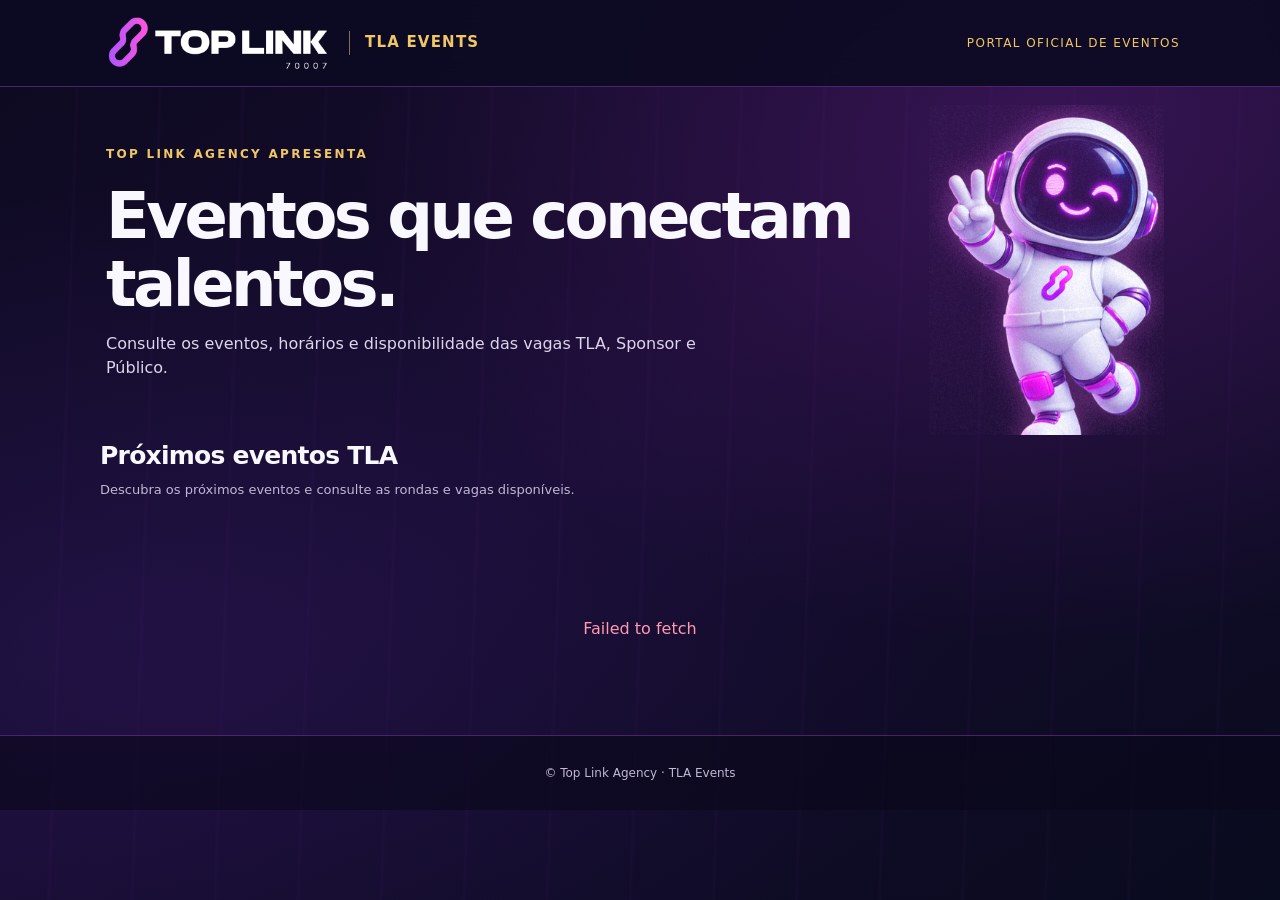
<file: events/index.html>
<!DOCTYPE html>
<html lang="pt-BR">
<head>
  <meta charset="UTF-8">
  <meta name="viewport" content="width=device-width, initial-scale=1">
  <meta name="theme-color" content="#080d19">
  <meta name="description" content="TLA Events — Eventos oficiais da Top Link Agency. Consulte rondas, horários e vagas disponíveis.">
  <title>TLA Events | Top Link Agency</title>

  <style>
   
    :root {
      color-scheme: dark;
      --bg: #080d19;
      --panel: #111a2d;
      --panel-2: #172239;
      --border: #2a3853;
      --text: #f4f6fb;
      --muted: #a4b1c7;
      --gold: #efc66c;
      --green: #67d7a2;
      --red: #ff909b;
      --radius: 17px;
    }

    * {
      box-sizing: border-box;
    }

    body {
      margin: 0;
      background:
        radial-gradient(ellipse at 50% -180px,
          #243858 0%, transparent 65%),
        var(--bg);
      color: var(--text);
      font-family: Inter, system-ui, -apple-system,
        BlinkMacSystemFont, "Segoe UI", sans-serif;
      line-height: 1.55;
      min-height: 100vh;
    }

    a {
      color: inherit;
      text-decoration: none;
    }

    button {
      font: inherit;
      cursor: pointer;
    }

    .container {
      width: min(1080px, calc(100% - 32px));
      margin-inline: auto;
    }

    .topbar {
      border-bottom: 1px solid var(--border);
      background: #0c1423d9;
    }

    .topbar-inner {
      min-height: 76px;
      display: flex;
      justify-content: space-between;
      align-items: center;
      gap: 16px;
    }

    .brand {
      display: flex;
      align-items: center;
      gap: 12px;
    }

    .brand-symbol {
      display: grid;
      place-items: center;
      width: 46px;
      height: 46px;
      border: 1px solid #ac8744;
      border-radius: 13px;
      background: linear-gradient(135deg,
        #273247, #111b2e);
      color: var(--gold);
      font-weight: 900;
      letter-spacing: -1px;
    }

    .brand-name {
      font-size: 17px;
      font-weight: 850;
      letter-spacing: .08em;
    }

    .brand-subtitle {
      color: var(--muted);
      font-size: 11px;
      letter-spacing: .1em;
    }

    .header-label {
      font-size: 12px;
      letter-spacing: .12em;
      text-transform: uppercase;
      color: var(--gold);
    }

    .hero {
      padding: 58px 0 38px;
      text-align: center;
    }

    .eyebrow {
      color: var(--gold);
      letter-spacing: .19em;
      text-transform: uppercase;
      font-size: 12px;
      font-weight: 800;
    }

    h1 {
      font-size: clamp(32px, 6vw, 55px);
      line-height: 1.12;
      letter-spacing: -.045em;
      margin: 13px 0;
    }

    .hero p {
      color: var(--muted);
      margin: 0 auto;
      max-width: 580px;
    }

    .status-line {
      display: flex;
      align-items: center;
      justify-content: center;
      flex-wrap: wrap;
      gap: 12px;
      margin-top: 25px;
    }

    .badge {
      display: inline-flex;
      align-items: center;
      justify-content: center;
      border-radius: 999px;
      border: 1px solid var(--border);
      padding: 6px 12px;
      font-size: 12px;
      font-weight: 750;
      white-space: nowrap;
    }

    .badge.open {
      color: var(--green);
      border-color: #356950;
      background: #133528;
    }

    .badge.closed {
      color: var(--red);
      border-color: #75444a;
      background: #341c29;
    }

    .badge.neutral {
      color: var(--muted);
    }

    .refresh {
      border: 1px solid var(--border);
      border-radius: 999px;
      padding: 7px 14px;
      background: var(--panel);
      color: var(--text);
    }

    .refresh:hover {
      border-color: var(--gold);
    }

    .card {
      background: linear-gradient(150deg,
        #172239, #101827);
      border: 1px solid var(--border);
      border-radius: var(--radius);
      padding: 26px;
    }

    .event-title {
      font-size: clamp(24px, 4vw, 35px);
      line-height: 1.2;
      letter-spacing: -.035em;
      margin: 12px 0;
    }

    .event-description {
      color: var(--muted);
      white-space: pre-wrap;
    }

    .event-meta {
      display: grid;
      grid-template-columns: repeat(3, 1fr);
      gap: 12px;
      margin-top: 24px;
    }

    .meta-cell {
      background: #0e1728;
      border: 1px solid #26344e;
      border-radius: 12px;
      padding: 15px;
      min-width: 0;
    }

    .small-label {
      display: block;
      color: var(--muted);
      font-size: 12px;
      margin-bottom: 6px;
    }

    .meta-value {
      font-weight: 750;
      overflow-wrap: anywhere;
    }

    .stats {
      display: grid;
      grid-template-columns: repeat(3, 1fr);
      gap: 14px;
      margin: 18px 0 36px;
    }

    .stat {
      background: var(--panel);
      border: 1px solid var(--border);
      border-radius: var(--radius);
      padding: 21px 16px;
      text-align: center;
    }

    .stat-number {
      display: block;
      font-size: 31px;
      font-weight: 850;
      font-variant-numeric: tabular-nums;
    }

    .stat-label {
      color: var(--muted);
      font-size: 12px;
    }

    .section-heading {
      margin: 0 0 18px;
    }

    .section-heading h2 {
      margin: 0;
      font-size: 25px;
      letter-spacing: -.03em;
    }

    .section-heading p {
      margin: 4px 0 0;
      font-size: 13px;
      color: var(--muted);
    }

    .rounds {
      display: grid;
      gap: 17px;
    }

    .round-head {
      display: flex;
      justify-content: space-between;
      align-items: center;
      gap: 12px;
      margin-bottom: 19px;
    }

    .round-title {
      font-size: 21px;
      font-weight: 850;
    }

    .round-time {
      display: flex;
      flex-wrap: wrap;
      gap: 8px 20px;
      color: var(--muted);
      font-size: 13px;
      margin-bottom: 22px;
    }

    .categories {
      display: grid;
      grid-template-columns: repeat(3, minmax(0, 1fr));
      gap: 12px;
    }

    .category {
      background: #0c1525;
      border: 1px solid #293852;
      border-radius: 13px;
      padding: 17px;
      min-width: 0;
    }

    .category-name {
      color: var(--gold);
      font-weight: 800;
      font-size: 13px;
    }

    .category-count {
      font-size: 27px;
      font-weight: 850;
      margin-top: 8px;
      font-variant-numeric: tabular-nums;
    }

    .category-count span {
      color: var(--muted);
      font-size: 15px;
      font-weight: 500;
    }

    .category-caption {
      color: var(--muted);
      font-size: 12px;
      margin: 3px 0 12px;
    }

    .notice {
      border: 1px solid var(--border);
      border-radius: var(--radius);
      padding: 20px;
      margin: 28px 0 48px;
      background: #111b2e;
    }

    .notice strong {
      color: var(--gold);
    }

    .notice p {
      margin: 7px 0 0;
      color: var(--muted);
      font-size: 14px;
    }

    .details {
      display: grid;
      gap: 14px;
      margin-top: 25px;
    }

    .detail-title {
      font-weight: 800;
      color: var(--gold);
      margin-bottom: 7px;
    }

    .detail-content {
      color: var(--muted);
      white-space: pre-wrap;
      overflow-wrap: anywhere;
      margin: 0;
    }

    .whatsapp {
      display: inline-block;
      margin-top: 14px;
      padding: 11px 18px;
      color: #0a2117;
      background: var(--green);
      border-radius: 11px;
      font-weight: 800;
    }

    .loading,
    .error {
      padding: 45px 20px;
      text-align: center;
      color: var(--muted);
    }

    .error {
      color: var(--red);
    }

    .footer {
      border-top: 1px solid var(--border);
      padding: 28px 0;
      color: var(--muted);
      font-size: 12px;
      text-align: center;
    }

    [hidden] {
      display: none !important;
    }

    @media (max-width: 650px) {
      .hero {
        padding: 38px 0 28px;
      }

      .card {
        padding: 19px;
      }

      .event-meta {
        grid-template-columns: 1fr;
      }

      .stats {
        gap: 8px;
      }

      .stat {
        padding: 15px 7px;
      }

      .stat-number {
        font-size: 25px;
      }

      .categories {
        grid-template-columns: 1fr;
      }

      .category {
        display: grid;
        grid-template-columns: 1fr auto;
        align-items: center;
        gap: 4px 12px;
      }

      .category-count {
        margin: 0;
        text-align: right;
      }

      .category-caption {
        margin: 0;
      }

      .category .badge {
        justify-self: end;
      }

      .round-head {
        align-items: flex-start;
      }

      .header-label {
        display: none;
      }
    }
    
/* TLA EVENTS - CATALOGO PUBLICO V1 */

.catalog-section {
  margin: 0 0 54px;
}

.catalog-grid {
  display: grid;
  grid-template-columns:
    repeat(auto-fit, minmax(min(100%, 290px), 1fr));
  gap: 18px;
}

.catalog-card {
  background: linear-gradient(
    150deg, #17243b, #101a2d
  );
  border: 1px solid #344661;
  border-radius: 17px;
  padding: 24px;
  min-width: 0;
}

.catalog-card h3 {
  color: #efc66c;
  font-size: 21px;
  margin: 10px 0;
}

.catalog-card p {
  color: #a4b1c7;
  overflow-wrap: anywhere;
}

.catalog-card .catalog-date {
  color: #f4f6fb;
  font-weight: 700;
}

.catalog-card .catalog-availability {
  color: #7de2ae;
  font-weight: 700;
}

.catalog-card .catalog-action {
  display: inline-flex;
  margin-top: 16px;
  background: #d0ae67;
  padding: 12px 18px;
  border-radius: 10px;
  color: #111827;
  font-weight: 800;
}

.catalog-back {
  display: inline-block;
  color: #efc66c;
  margin: 0 0 28px;
  font-weight: 700;
}

.catalog-empty {
  padding: 32px;
  text-align: center;
  border: 1px dashed #344661;
  border-radius: 16px;
  background: #111a2d;
  color: #a4b1c7;
}

@media (max-width: 650px) {
  .catalog-card {
    padding: 20px;
  }

  .catalog-card .catalog-action {
    display: flex;
    justify-content: center;
    width: 100%;
  }

  #registration-submit {
    width: 100%;
  }

  #registration-confirmation button {
    min-width: 0;
    overflow-wrap: anywhere;
  }
}

  </style>

<link rel="stylesheet" href="./tla-theme.css">
<link rel="stylesheet" href="./tla-v2-1.css">
<link rel="stylesheet" href="./tla-v22.css">


<!-- Cloudflare Turnstile - TLA Events -->
<script
  src="https://challenges.cloudflare.com/turnstile/v0/api.js"
  async
  defer
></script>
<link rel="stylesheet" href="./tla-v2-1.css">
</head>
<body>
 

<header class="topbar">
  <div class="container topbar-inner">
    <div class="brand tla-brand">
      <span class="tla-logo-window">
        <img
          src="./tla-logo.png"
          alt="Top Link 70007"
        >
      </span>
      <span class="tla-wordmark">
        TLA EVENTS
      </span>
    </div>

    <div class="header-label">
      Portal Oficial de Eventos
    </div>
  </div>
</header>



  <main class="container">

    <section class="hero">
      <div class="eyebrow">Top Link Agency apresenta</div>
      <h1>Eventos que conectam talentos.</h1>
      <p>
        Consulte os eventos, horários e disponibilidade
        das vagas TLA, Sponsor e Público.
      </p>

      <div class="status-line">
        <span id="event-status" class="badge neutral">
          A carregar...
        </span>
        <button id="refresh" class="refresh" type="button">
          Atualizar vagas
        </button>
      </div>
      
<div class="tla-neo-crop tla-neo-crop--hero"
     aria-hidden="true">
  <img src="./tla-neo-grid.png" alt="">
</div>

    </section>

<section
  id="catalog"
  class="catalog-section"
  hidden
>
  <div class="section-heading">
    <h2>Próximos eventos TLA</h2>
    <p>
      Descubra os próximos eventos e consulte
      as rondas e vagas disponíveis.
    </p>
  </div>

  <div
    id="catalog-cards"
    class="catalog-grid"
  ></div>
</section>

<a
  id="back-catalog"
  href="./"
  class="catalog-back"
  hidden
>
  ← Ver todos os eventos
</a>

    <div id="loading" class="loading" role="status">
      A carregar informações do evento...
    </div>

    <div id="error" class="error" role="alert" hidden></div>

    <div id="content" hidden>

      <section class="card">
        <span class="eyebrow">Evento oficial</span>
        <h2 class="event-title" id="event-name"></h2>
        <p class="event-description" id="event-description"></p>

        <div class="event-meta">
          <div class="meta-cell">
            <span class="small-label">Data do evento</span>
            <div class="meta-value" id="event-date">—</div>
          </div>
          <div class="meta-cell">
            <span class="small-label">Fuso horário oficial</span>
            <div class="meta-value" id="event-timezone">—</div>
          </div>
          <div class="meta-cell">
            <span class="small-label">Organizador / Host</span>
            <div class="meta-value" id="event-host">Top Link Agency</div>
          </div>
        </div>
      </section>

      <section class="stats" aria-label="Resumo das vagas">
        <div class="stat">
          <span class="stat-number" id="total-rounds">0</span>
          <span class="stat-label">Rondas</span>
        </div>
        <div class="stat">
          <span class="stat-number" id="total-slots">0</span>
          <span class="stat-label">Vagas totais</span>
        </div>
        <div class="stat">
          <span class="stat-number" id="available-slots">0</span>
          <span class="stat-label">Vagas públicas disponíveis</span>
        </div>
      </section>

      <section>
        <div class="section-heading">
          <h2>Rondas e disponibilidade</h2>
          <p>
            Os horários são apresentados no fuso do
            evento e no fuso do seu dispositivo.
          </p>
        </div>
        <div id="rounds" class="rounds"></div>
      </section>

      <section id="event-details" class="details"></section>

      
<aside class="notice">
  <strong>Inscrições online em preparação</strong>
  <p>
    O formulário está em desenvolvimento.
    Ainda não é possível enviar inscrições.
  </p>
</aside>

<section
  id="registration-panel"
  class="card"
  style="margin-bottom: 48px;"
>
  <div class="section-heading">
    <h2>Inscrição no evento</h2>
    <p>
      Preencha os seus dados para reservar uma
      vaga pública quando as inscrições abrirem.
    </p>
  </div>

  <form id="registration-form">

    <div style="display: grid; gap: 16px;">

      <label style="display: grid; gap: 7px;">
        <span>Nome na Poppo Live</span>
        <input
  id="registration-name"
  name="participant_name"
  type="text"
  minlength="2"
  maxlength="100"
  autocomplete="name"
  placeholder="Introduza o seu nome"
  required
          style="padding: 13px; border-radius: 10px;
                 background: #0c1525; color: #f4f6fb;
                 border: 1px solid #2a3853;
                 font: inherit; width: 100%;"
        >
      </label>

      <label style="display: grid; gap: 7px;">
        <span>Poppo ID</span>
       <input
  id="registration-poppo"
  name="poppo_id"
  type="text"
  inputmode="numeric"
  pattern="[0-9]{1,30}"
  maxlength="30"
  placeholder="Ex.: 12345678"
  required
          style="padding: 13px; border-radius: 10px;
                 background: #0c1525; color: #f4f6fb;
                 border: 1px solid #2a3853;
                 font: inherit; width: 100%;"
        >
      </label>

      <label style="display: grid; gap: 7px;">
        <span>Ronda pretendida</span>
        <select
          id="registration-round"
          name="round_id"
          required
          disabled
          style="padding: 13px; border-radius: 10px;
                 background: #0c1525; color: #f4f6fb;
                 border: 1px solid #2a3853;
                 font: inherit; width: 100%;"
        >
          <option value="">
            Selecione uma ronda
          </option>
        </select>
      </label>

      <div style="color: #a4b1c7; font-size: 14px;">
        Categoria: <strong style="color: #efc66c;">
          Público
        </strong>
      </div>

      <div>
        <p style="margin-bottom: 12px;">
          Verificação de segurança
        </p>

        <div
          class="cf-turnstile"
          data-sitekey="0x4AAAAAAFryZbTtLGzNVwh4"
          data-action="tla_register"
          data-theme="dark"
          data-size="flexible"
        ></div>
      </div>

      <p style="color: #a4b1c7; font-size: 13px;">
        Após a confirmação definitiva da inscrição,
        não será possível alterar ou cancelar
        a posição.
      </p>

      <button
  id="registration-submit"
  type="submit"
  style="
    padding: 14px;
    border: none;
    border-radius: 11px;
    background: #b99753;
    color: #f4f6fb;
    font-weight: 800;
    opacity: 1;
    cursor: pointer;
  "
>
  Rever dados da inscrição
</button>

    </div>
  </form>
  
<!-- TLA EVENTS - CONFIRMACAO FINAL -->
<div
  id="registration-confirmation"
  hidden
  style="display: none; margin-top: 24px;"
>
  <div style="
    background: #101c30;
    border: 1px solid #38445a;
    border-radius: 14px;
    padding: 22px;
  ">

    <h3 style="margin: 0 0 10px;">
      Confirmar inscrição
    </h3>

    <p style="color: #a4b1c7;">
      Confira seus dados antes de confirmar
      sua participação no evento.
    </p>

    <div style="
      display: grid;
      gap: 14px;
      margin: 20px 0;
    ">

      <p>
        Nome:
        <strong id="confirm-name"></strong>
      </p>

      <p>
        Poppo ID:
        <strong id="confirm-poppo"></strong>
      </p>

      <p>
        Ronda:
        <strong id="confirm-round"></strong>
      </p>

      <p>
        Categoria:
        <strong>Público</strong>
      </p>

    </div>

    <p style="
      color: #efc66c;
      font-size: 13px;
      line-height: 1.6;
    ">
      Atenção: após a confirmação, não será
      possível editar, cancelar ou mudar
      de ronda.
    </p>
    
<!-- Mensagens da API de inscricoes -->
<p
  id="registration-feedback"
  role="status"
  aria-live="polite"
  hidden
  style="
    margin: 16px 0;
    padding: 14px;
    border-radius: 10px;
    border: 1px solid #75505a;
    background: #321e2b;
    color: #ffb0b8;
    font-size: 14px;
    line-height: 1.5;
  "
></p>

    <div style="
      display: flex;
      gap: 12px;
      margin-top: 20px;
    ">

      <button
        id="confirmation-back"
        type="button"
        disabled
        style="flex: 1; padding: 13px;"
      >
        Voltar
      </button>

      <button
        id="confirmation-submit"
        type="button"
        disabled
        style="
        opacity: 0.45;
cursor: not-allowed;
          flex: 2;
          padding: 13px;
          border: 0;
          border-radius: 10px;
          background: #756546;
          color: white;
          font-weight: 800;
        "
      >
        Confirmar inscrição
      </button>

    </div>
  </div>
</div>

<!-- TLA EVENTS - RESULTADO DA INSCRICAO -->
<div
  id="registration-success"
  hidden
  style="display: none; margin-top: 24px;"
>
  <div style="
    background: #101f2b;
    border: 1px solid #386b59;
    border-radius: 14px;
    padding: 26px;
    text-align: center;
  ">

    <div style="
      font-size: 40px;
      margin-bottom: 12px;
    ">
      ✅
    </div>

    <h3 style="
      color: #7de2ae;
      margin: 0 0 12px;
    ">
      Inscrição confirmada!
    </h3>

    <p style="
      color: #b7c6d6;
      line-height: 1.6;
    ">
      Sua inscrição foi registrada
      com sucesso no TLA Events.
    </p>

    <div style="
      background: #0b1725;
      border-radius: 12px;
      padding: 18px;
      margin-top: 20px;
      text-align: left;
      line-height: 2;
    ">

      <div>
        Nome:
        <strong id="success-name"></strong>
      </div>

      <div>
        Poppo ID:
        <strong id="success-poppo"></strong>
      </div>

      <div>
        Ronda:
        <strong id="success-round"></strong>
      </div>

      <div>
        Posição:
        <strong id="success-position"></strong>
      </div>

      <div>
        Categoria:
        <strong>Público</strong>
      </div>

    </div>

    <p style="
      margin-top: 20px;
      color: #efc66c;
      font-size: 13px;
    ">
      Guarde esta confirmação.
      Sua inscrição não poderá ser
      alterada ou cancelada.
    </p>

  </div>
</div>

  
</section>


    </div>
  </main>

  <footer class="footer">
    <div class="container">
      © Top Link Agency · TLA Events
    </div>
  </footer>

  <script>
    "use strict";

    // ======================================
    // CONFIGURACAO SUPABASE
    // SUBSTITUI APENAS O ENDERECO ABAIXO
    // ======================================

    const API_URL =
      "https://zuhozwndujsnnxkrcopk.supabase.co/functions/v1/tla-public-event";
    
const REGISTER_API_URL =
  "https://zuhozwndujsnnxkrcopk.supabase.co/functions/v1/super-task";

let currentEvent = null;

const REGISTRATIONS_OPEN_ON_SITE =
  new URLSearchParams(window.location.search)
    .get("slug") === "tla-teste-admin";



const params = new URLSearchParams(window.location.search);
const slug = params.get("slug");

const CATALOG_API_URL =
  "https://zuhozwndujsnnxkrcopk.supabase.co/functions/v1/t-la-public-catalog";


    const $ = (id) => document.getElementById(id);

    const categoryNames = {
      tla: "TLA",
      sponsor: "Sponsor",
      public: "Público"
    };

    const eventStatusNames = {
      open: "Evento aberto",
      paused: "Evento pausado",
      closed: "Inscrições encerradas",
      completed: "Evento concluído"
    };

    function element(tag, className, value) {
      const node = document.createElement(tag);

      if (className) {
        node.className = className;
      }

      if (value !== undefined && value !== null) {
        node.textContent = String(value);
      }

      return node;
    }

    function formatDateOnly(date) {
      if (!date) return "—";

      const parts = date.split("-").map(Number);
      const value = new Date(Date.UTC(
        parts[0],
        parts[1] - 1,
        parts[2],
        12
      ));

      return new Intl.DateTimeFormat("pt-BR", {
        day: "2-digit",
        month: "long",
        year: "numeric",
        timeZone: "UTC"
      }).format(value);
    }

    function formatDateTime(date, timeZone) {
      try {
        return new Intl.DateTimeFormat("pt-BR", {
          timeZone,
          day: "2-digit",
          month: "2-digit",
          hour: "2-digit",
          minute: "2-digit",
          hourCycle: "h23"
        }).format(new Date(date));
      } catch {
        return "Horário indisponível";
      }
    }

    function availabilityState(event, round, category) {
      if (event.status !== "open") {
        return ["Encerrado", "closed"];
      }

      if (round.status !== "open") {
        return ["Ronda fechada", "closed"];
      }

      if (!category.registration_open) {
        return ["Inscrições fechadas", "closed"];
      }

      if (Number(category.available) <= 0) {
        return ["Esgotado", "closed"];
      }

      return ["Vagas disponíveis", "open"];
    }

    function makeCategory(event, round, category) {
      const card = element("div", "category");
      const total = Number(category.total) || 0;
      const available = Number(category.available) || 0;
      const [label, status] =
        availabilityState(event, round, category);

      const name = element(
        "div",
        "category-name",
        categoryNames[category.category] ||
          category.category
      );

      const count = element("div", "category-count");
      count.append(
        document.createTextNode(String(available)),
        element("span", "", " / " + total)
      );

      const subtitle = element(
        "div",
        "category-caption",
        "Vagas livres / total"
      );

      const badge = element(
        "span",
        "badge " + status,
        label
      );

      card.append(name, count, subtitle, badge);
      return card;
    }

    function makeRound(event, round) {
      const card = element("article", "card");

      const head = element("div", "round-head");
      const title = element(
        "div",
        "round-title",
        "Ronda " + round.number
      );

      const state = element(
        "span",
        "badge " +
          (event.status === "open" &&
           round.status === "open" ? "open" : "closed"),
        round.status === "open" ? "Aberta" : "Fechada"
      );

      head.append(title, state);

      const times = element("div", "round-time");

      times.append(
        element(
          "span",
          "",
          "Horário do evento: " +
          formatDateTime(round.start_time, event.timezone)
        ),
        element(
          "span",
          "",
          "No seu dispositivo: " +
          formatDateTime(
            round.start_time,
            Intl.DateTimeFormat().resolvedOptions().timeZone
          )
        )
      );

      const categories = element("div", "categories");

      for (const category of round.categories || []) {
        categories.append(
          makeCategory(event, round, category)
        );
      }

      card.append(head, times, categories);

      return card;
    }

    function addDetail(container, title, content) {
      if (!content) return;

      const card = element("section", "card");
      card.append(
        element("div", "detail-title", title),
        element("p", "detail-content", content)
      );

      container.append(card);
    }

function updateRegistrationRounds(event) {
  const select = $("registration-round");

  if (!select) return;

  select.replaceChildren();

  const placeholder = new Option(
    "Selecione uma ronda",
    ""
  );

  select.add(placeholder);

  const rounds = Array.isArray(event.rounds)
    ? event.rounds
    : [];

  let availableRounds = 0;

  for (const round of rounds) {
    const publicCategory = (
      round.categories || []
    ).find(
      category => category.category === "public"
    );

    const available = Number(
      publicCategory?.available || 0
    );

    const canRegister =
      event.status === "open" &&
      round.status === "open" &&
      publicCategory?.registration_open === true &&
      available > 0;

    const label = canRegister
      ? "Ronda " + round.number +
        " — " + available + " vaga(s) pública(s)"
      : "Ronda " + round.number +
        " — Indisponível";

    const option = new Option(label, round.id);

    option.disabled = !canRegister;
    select.add(option);

    if (canRegister) {
      availableRounds++;
    }
  }

  if (rounds.length === 0) {
    placeholder.textContent =
      "Ainda não existem rondas";
  } else if (availableRounds === 0) {
    placeholder.textContent =
      "Sem rondas públicas disponíveis";
  }

  // Apenas seleção visual.
  // O botão de inscrição continua bloqueado.
  select.disabled = availableRounds === 0;
  select.value = "";
}
    function renderEvent(event) {
      currentEvent = event;
      
  if (REGISTRATIONS_OPEN_ON_SITE) {
    const notice = document.querySelector("aside.notice");

    if (notice) {
      notice.querySelector("strong").textContent =
        "TLA Events — Evento Piloto";

      notice.querySelector("p").textContent =
        "Este é um evento de teste. " +
        "Uma inscrição confirmada ocupa uma vaga real " +
        "e não poderá ser alterada ou cancelada.";
    }

    const description = document.querySelector(
      "#registration-panel .section-heading p"
    );

    if (description) {
      description.textContent =
        "Preencha os seus dados, selecione a ronda " +
        "e confirme a inscrição.";
    }
  }

      document.title =
        event.name + " | TLA Events";

      $("event-name").textContent = event.name || "Evento";
      $("event-description").textContent =
        event.description || "Evento oficial Top Link Agency";

      $("event-date").textContent =
        formatDateOnly(event.event_date);

      $("event-timezone").textContent =
        event.timezone || "—";

      $("event-host").textContent =
        event.host_name || "Top Link Agency";

      const status = $("event-status");
      status.textContent =
        eventStatusNames[event.status] || event.status;

      status.className =
        "badge " + (event.status === "open" ? "open" : "closed");

      const rounds = Array.isArray(event.rounds)
        ? event.rounds
        : [];

      let total = 0;
      let available = 0;

      for (const round of rounds) {
        for (const category of round.categories || []) {
          total += Number(category.total) || 0;
          
if (
  event.status === "open" &&
  round.status === "open" &&
  category.category === "public" &&
  category.registration_open === true
) {
  available += Number(category.available) || 0;
}

        }
      }

      $("total-rounds").textContent = rounds.length;
      $("total-slots").textContent = total;
      $("available-slots").textContent = available;
      updateRegistrationRounds(event);

      const roundsContainer = $("rounds");
      roundsContainer.replaceChildren();

      if (rounds.length === 0) {
        roundsContainer.append(
          element("div", "card", "Ainda não existem rondas publicadas.")
        );
      } else {
        for (const round of rounds) {
          roundsContainer.append(makeRound(event, round));
        }
      }

      const details = $("event-details");
      details.replaceChildren();

      addDetail(details, "Prêmios", event.prizes);
      addDetail(details, "Patrocinadores", event.sponsors);
      addDetail(details, "Regulamento", event.rules);

      if (event.whatsapp_url) {
        try {
          const url = new URL(event.whatsapp_url);

          if (
            url.protocol === "https:" &&
            ["wa.me", "api.whatsapp.com", "www.whatsapp.com"]
              .includes(url.hostname)
          ) {
            const card = element("section", "card");
            card.append(
              element("div", "detail-title", "Contato")
            );

            const link = element(
              "a",
              "whatsapp",
              "Entrar em contato pelo WhatsApp"
            );

            link.href = url.href;
            link.target = "_blank";
            link.rel = "noopener noreferrer";

            card.append(link);
            details.append(card);
          }
        } catch {
          // URL invalida: nao apresentar link.
        }
      }

      $("content").hidden = false;
    }

let availabilityRefreshRunning = false;

async function refreshLiveAvailability() {
  if (
    !slug ||
    !currentEvent?.id ||
    availabilityRefreshRunning
  ) return;

  // Não interromper a confirmação de uma inscrição.
  const confirmation = $("registration-confirmation");

  if (!confirmation.hidden) return;

  availabilityRefreshRunning = true;

  try {
    const url = new URL(API_URL);
    url.searchParams.set("slug", slug);

    const response = await fetch(url.toString(), {
      method: "GET",
      cache: "no-store"
    });

    if (!response.ok) {
      console.warn(
        "Atualização de vagas: HTTP",
        response.status
      );
      return;
    }

    const latestEvent = await response.json();

    if (latestEvent?.id !== currentEvent.id) return;

    // Preservar a ronda selecionada quando continuar válida.
    const select = $("registration-round");
    const selectedRoundId = select.value;

    renderEvent(latestEvent);

    const previousOption = Array.from(select.options)
      .find(option =>
        option.value === selectedRoundId &&
        !option.disabled
      );

    if (previousOption) {
      select.value = selectedRoundId;
    }

  } catch (error) {
    console.warn(
      "Não foi possível atualizar as vagas:",
      error
    );
  } finally {
    availabilityRefreshRunning = false;
  }
}

    async function loadEvent() {
      $("loading").hidden = false;
      $("error").hidden = true;
      $("content").hidden = true;
      $("refresh").disabled = true;

      try {
        if (API_URL.includes("TEU-PROJETO")) {
          throw new Error(
            "Falta configurar o endereço do Supabase no código."
          );
        }

        const url = new URL(API_URL);
        url.searchParams.set("slug", slug);

        const response = await fetch(url.toString(), {
          method: "GET",
          cache: "no-store"
        });

        if (response.status === 404) {
          throw new Error("Evento não encontrado ou indisponível.");
        }

        if (!response.ok) {
          throw new Error(
            "Não foi possível consultar o evento. HTTP " +
            response.status
          );
        }

        const data = await response.json();
        renderEvent(data);

      } catch (error) {
        $("error").textContent =
          error.message || "Erro ao carregar evento.";
        $("error").hidden = false;
        $("event-status").textContent = "Indisponível";
        $("event-status").className = "badge closed";

      } finally {
        $("loading").hidden = true;
        $("refresh").disabled = false;
      }
    }

    // ======================================
    // TLA EVENTS - CONFIRMACAO V1.0
    // Apenas interface, sem envio a API
    // ======================================

    const registrationForm = $("registration-form");
    const confirmationPanel = $("registration-confirmation");
    const confirmationBack = $("confirmation-back");

    registrationForm.addEventListener("submit", (event) => {
      event.preventDefault();

      // Validar os campos do formulario
      if (!registrationForm.reportValidity()) {
        return;
      }

      const name = $("registration-name").value.trim();
      const poppo = $("registration-poppo").value.trim();
      const roundSelect = $("registration-round");

      const selectedOption =
        roundSelect.selectedOptions[0];

      if (
        name.length < 2 ||
        !/^[0-9]{1,30}$/.test(poppo) ||
        !roundSelect.value ||
        !selectedOption ||
        selectedOption.disabled
      ) {
        return;
      }

      // Apresentar os dados sem usar HTML dinamico
      $("confirm-name").textContent = name;
      $("confirm-poppo").textContent = poppo;
      $("confirm-round").textContent =
        selectedOption.textContent.trim();

      // Mostrar painel de confirmacao
      registrationForm.hidden = true;
      confirmationPanel.hidden = false;
      confirmationPanel.style.display = "block";

const confirmButton = $("confirmation-submit");

confirmButton.disabled = !REGISTRATIONS_OPEN_ON_SITE;
confirmButton.style.opacity =
  REGISTRATIONS_OPEN_ON_SITE ? "1" : "0.45";
confirmButton.style.cursor =
  REGISTRATIONS_OPEN_ON_SITE ? "pointer" : "not-allowed";

      confirmationPanel.scrollIntoView({
        behavior: "smooth",
        block: "center"
      });
    });

    // Permitir regressar ao formulario
    confirmationBack.disabled = false;

    confirmationBack.addEventListener("click", () => {
      confirmationPanel.hidden = true;
      confirmationPanel.style.display = "none";

      registrationForm.hidden = false;

      registrationForm.scrollIntoView({
        behavior: "smooth",
        block: "center"
      });
    });

    // IMPORTANTE:
    // O botao confirmation-submit permanece
    // desativado e nao existe envio a API.

    // ======================================
    // TLA EVENTS - MENSAGENS DE INSCRICAO
    // ======================================

    function showRegistrationFeedback(status, data = {}) {
      const box = $("registration-feedback");

      if (!box) return;

      let message = "";
      let success = false;

      if (status === 201 && data.success === true) {
        message = "Inscrição confirmada com sucesso!";
        success = true;

      } else if (status === 409) {
        const error = String(data.error || "");

        if (error.includes("Poppo ID")) {
          message = "Este Poppo ID já está inscrito no evento.";
        } else if (error.includes("vagas")) {
          message = "A vaga já foi ocupada. Escolha outra ronda disponível.";
        } else {
          message = "Esta ronda já não aceita inscrições.";
        }

      } else if (status === 403) {
        message = "A verificação de segurança falhou.";

      } else if (status === 429) {
        message = "Demasiadas tentativas. Aguarde alguns minutos.";

      } else if (
        status === 503 &&
        data.code === "REGISTRATION_DISABLED"
      ) {
        message = "As inscrições online ainda não estão disponíveis.";

      } else {
        message = "Não foi possível concluir a inscrição. Tente novamente mais tarde.";
      }

      box.textContent = message;
      box.hidden = false;

      box.style.color = success
        ? "#7de2ae"
        : "#ffb0b8";

      box.style.borderColor = success
        ? "#386b59"
        : "#75505a";

      box.style.background = success
        ? "#101f2b"
        : "#321e2b";
    }

    // ======================================
    // TLA EVENTS - ENVIO DE INSCRICAO
    // ======================================

    const finalButton = $("confirmation-submit");

    finalButton.addEventListener("click", async () => {
      if (!currentEvent?.id) {
        showRegistrationFeedback(0);
        return;
      }

      const name = $("registration-name").value.trim();
      const poppoId = $("registration-poppo").value.trim();
      const roundId = $("registration-round").value;

      const round = (currentEvent.rounds || []).find(
        item => item.id === roundId
      );

      const publicCategory = round?.categories?.find(
        item => item.category === "public"
      );

      if (
        name.length < 2 ||
        !/^[0-9]{1,30}$/.test(poppoId) ||
        currentEvent.status !== "open" ||
        round?.status !== "open" ||
        publicCategory?.registration_open !== true ||
        Number(publicCategory?.available) < 1
      ) {
        showRegistrationFeedback(409, {
          error: "Inscricoes indisponiveis"
        });
        return;
      }

      const token = window.turnstile?.getResponse?.();

      if (!token) {
        showRegistrationFeedback(403, {
          error: "TURNSTILE_FAILED"
        });
        return;
      }

      const feedback = $("registration-feedback");
      feedback.hidden = true;

      finalButton.disabled = true;
      confirmationBack.disabled = true;

      try {
        const response = await fetch(REGISTER_API_URL, {
          method: "POST",
          headers: {
            "Content-Type": "application/json"
          },
          body: JSON.stringify({
            event_id: currentEvent.id,
            round_id: roundId,
            category: "public",
            name: name,
            poppo_id: poppoId,
            turnstile_token: token
          })
        });

        const data = await response.json();

        if (
          response.status === 201 &&
          data.success === true &&
          data.status === "confirmed" &&
          Number.isInteger(data.position) &&
          data.position > 0
        ) {
          $("success-name").textContent = name;
          $("success-poppo").textContent = poppoId;
          $("success-round").textContent =
  "Ronda " + round.number;
          $("success-position").textContent =
            String(data.position);

          confirmationPanel.hidden = true;
          confirmationPanel.style.display = "none";

          const successPanel = $("registration-success");
          successPanel.hidden = false;
          successPanel.style.display = "block";

       
          // Atualizar as vagas apos a inscricao confirmada.
          // Preservar sempre o comprovativo de sucesso.

          try {
            const latestUrl = new URL(API_URL);
            latestUrl.searchParams.set("slug", slug);

            const latestResponse = await fetch(
              latestUrl.toString(),
              {
                method: "GET",
                cache: "no-store"
              }
            );

            if (!latestResponse.ok) {
              throw new Error(
                "HTTP " + latestResponse.status
              );
            }

            const latestEvent =
              await latestResponse.json();

            if (
              latestEvent?.id === currentEvent.id
            ) {
              renderEvent(latestEvent);
            }

          } catch (refreshError) {
            // A inscricao ja foi confirmada.
            // Uma falha na atualizacao das vagas
            // nao deve mostrar um erro de inscricao.

            console.warn(
              "Inscricao confirmada, mas nao foi " +
              "possivel atualizar as vagas.",
              refreshError
            );
          }


        } else {
          showRegistrationFeedback(response.status, data);
        }

      } catch (error) {
        console.error(
          "Falha de comunicacao com a API de inscricoes"
        );

        showRegistrationFeedback(0);

      } finally {
        confirmationBack.disabled = false;

        // Mantemos a confirmacao bloqueada
        // ate concluirmos os testes finais.
        finalButton.disabled = !REGISTRATIONS_OPEN_ON_SITE;
      }
    });

// ==========================================
// TLA EVENTS - CATALOGO PUBLICO
// ==========================================

async function loadCatalog() {
  const loading = $("loading");
  const errorBox = $("error");
  const container = $("catalog-cards");

  loading.textContent = "A carregar próximos eventos...";
  loading.hidden = false;
  errorBox.hidden = true;
  container.replaceChildren();

  try {
    const response = await fetch(CATALOG_API_URL, {
      method: "GET",
      cache: "no-store"
    });

    if (!response.ok) {
      throw new Error(
        "Não foi possível consultar os eventos."
      );
    }

    const result = await response.json();

    const events = Array.isArray(result.events)
      ? result.events
      : [];

    if (events.length === 0) {
      const empty = document.createElement("div");
      empty.className = "catalog-empty";
      empty.textContent =
        "Ainda não existem próximos eventos públicos disponíveis.";
      container.append(empty);
      return;
    }

    for (const event of events) {
      const card = document.createElement("article");
      card.className = "catalog-card";

      const state = document.createElement("span");
      state.className =
        "badge " + (
          event.status === "open" ? "open" : "closed"
        );
      state.textContent =
        event.status === "open"
          ? "Evento aberto"
          : "Evento pausado";

      const title = document.createElement("h3");
      title.textContent = event.name;

      const date = document.createElement("p");
      date.className = "catalog-date";
      date.textContent =
        "Data: " + formatDateOnly(event.event_date);

      const description = document.createElement("p");
      description.textContent =
        event.description || "Evento oficial TLA.";

      const rounds = document.createElement("p");
      rounds.textContent =
        "Rondas: " + Number(event.rounds_count || 0);

      const availability = document.createElement("p");
      availability.className = "catalog-availability";
      availability.textContent =
        "Vagas públicas livres: " +
        Number(event.public_available || 0);

      const link = document.createElement("a");
      link.className = "catalog-action";
      link.href =
        "./?slug=" + encodeURIComponent(event.slug);
      link.textContent = "Ver evento e rondas";

      card.append(
        state,
        title,
        date,
        description,
        rounds,
        availability,
        link
      );

      container.append(card);
    }

  } catch (error) {
    errorBox.textContent =
      error.message || "Erro ao carregar eventos.";
    errorBox.hidden = false;

  } finally {
    loading.hidden = true;
  }
}

  
// Atualizar vagas a cada 60 segundos,
// apenas quando a página estiver visível.
setInterval(() => {
  if (slug && !document.hidden) {
    refreshLiveAvailability();
  }
}, 60000);

// Atualizar ao regressar ao separador.
document.addEventListener("visibilitychange", () => {
  if (slug && !document.hidden) {
    refreshLiveAvailability();
  }
});

$("refresh").addEventListener("click", loadEvent);

if (slug) {
  $("catalog").hidden = true;
  $("back-catalog").hidden = false;

  loadEvent();

} else {
  $("content").hidden = true;
  $("catalog").hidden = false;

  const statusLine = document.querySelector(
    ".status-line"
  );

  if (statusLine) {
    statusLine.hidden = true;
  }

  loadCatalog();
}

  </script>

</body>
</html>
</file>
<file: events/tla-theme.css>
/* =========================================
   TOP LINK AGENCY — TLA EVENTS PREMIUM V2
   Identidade visual partilhada
   ========================================= */

:root {
  color-scheme: dark;
  --bg: #0c0b22;
  --panel: #15132d;
  --panel-2: #20183d;
  --border: #594184;
  --text: #faf8ff;
  --muted: #c0b8d5;
  --gold: #f0c767;
  --green: #70efb0;
  --red: #ff9aaf;
  --tla-magenta: #e146d7;
  --tla-purple: #963be5;
  --radius: 18px;
}

body {
  color: var(--text);
  background:
    radial-gradient(
      ellipse at 85% 12%,
      rgba(176, 44, 217, .21),
      transparent 42%
    ),
    linear-gradient(
      155deg,
      rgba(10, 9, 29, .83),
      rgba(10, 9, 29, .95)
    ),
    url("./tla-background.png") center top / cover no-repeat;
  background-color: var(--bg);
  min-height: 100vh;
}

button,
input,
select,
textarea {
  font-family: inherit;
}

a,
button {
  transition:
    background-color .18s ease,
    border-color .18s ease,
    box-shadow .18s ease,
    transform .18s ease;
}

:focus-visible {
  outline: 2px solid var(--gold);
  outline-offset: 3px;
}

/* Logotipo original — sem recriação.
   A janela oculta apenas as margens pretas
   existentes no ficheiro original. */

.tla-brand {
  display: flex;
  align-items: center;
  gap: 14px;
  min-width: 0;
}

.tla-logo-window {
  display: block;
  position: relative;
  width: 235px;
  height: 62px;
  flex: 0 0 auto;
  overflow: hidden;
}

.tla-logo-window img {
  position: absolute;
  width: 620px;
  max-width: none;
  height: auto;
  left: 50%;
  top: 50%;
  transform: translate(-50%, -50%);
  mix-blend-mode: screen;
}

.tla-wordmark {
  border-left: 1px solid rgba(240, 199, 103, .55);
  padding-left: 15px;
  font-size: 15px;
  font-weight: 850;
  letter-spacing: .08em;
  color: var(--gold);
  white-space: nowrap;
}

/* Cabeçalhos */

.topbar,
body > header {
  background: rgba(13, 10, 35, .91);
  border-bottom: 1px solid rgba(183, 91, 233, .35);
  backdrop-filter: blur(14px);
}

.topbar-inner {
  min-height: 86px;
}

.header-label {
  color: var(--gold);
}

body > header a:hover {
  color: #fff3ce;
}

/* Hero público */

.hero {
  position: relative;
  text-align: left;
  min-height: 370px;
  padding: 62px 290px 48px 6px;
}

.hero .eyebrow {
  color: var(--gold);
}

.hero h1 {
  font-size: clamp(36px, 5vw, 66px);
  letter-spacing: -.05em;
  line-height: 1.06;
  max-width: 780px;
}

.hero p {
  margin: 0;
  max-width: 650px;
  color: #ddd5eb;
}

.hero .status-line {
  justify-content: flex-start;
}

.refresh:hover {
  border-color: var(--tla-magenta);
  box-shadow: 0 0 18px rgba(225, 70, 215, .22);
}

/* Mascote NEO — imagem original.
   Apenas recorte visual da grelha PNG. */

.tla-neo-crop {
  overflow: hidden;
  pointer-events: none;
  isolation: isolate;
}

.tla-neo-crop img {
  position: absolute;
  width: 1200px;
  max-width: none;
  height: auto;
  mix-blend-mode: screen;
}

.tla-neo-crop--hero {
  position: absolute;
  top: 10px;
  right: 12px;
  width: 252px;
  height: 380px;
}

.tla-neo-crop--hero img {
  left: 0;
  top: 0;
}

.tla-neo-crop--admin {
  position: absolute;
  right: 16px;
  top: 5px;
  width: 270px;
  height: 355px;
}

.tla-neo-crop--admin img {
  left: -280px;
  top: -35px;
}

/* Cartões e superfícies */

.card,
.panel,
.event-card,
.round-row,
.catalog-card,
.stat {
  border: 1px solid rgba(158, 85, 223, .46);
  background: linear-gradient(
    145deg,
    rgba(34, 24, 67, .94),
    rgba(14, 14, 37, .98)
  );
  border-radius: 18px;
  box-shadow: 0 14px 42px rgba(0, 0, 0, .18);
}

.card,
.panel {
  padding: 26px;
}

.event-card {
  padding: 22px;
  margin-top: 16px;
}

.event-card h3,
.catalog-card h3 {
  color: var(--gold);
}

#content > .card:first-child,
#admin-panel > .panel:first-child {
  border-color: rgba(225, 70, 215, .7);
  box-shadow:
    0 0 25px rgba(184, 59, 222, .13),
    0 18px 45px rgba(0, 0, 0, .2);
}

.meta-cell,
.stat,
.category {
  background: rgba(13, 13, 35, .72);
  border: 1px solid rgba(133, 87, 190, .45);
  border-radius: 13px;
}

.category-name {
  color: var(--gold);
}

.stat-number,
.category-count {
  color: #fff;
}

.catalog-card:hover {
  border-color: var(--tla-magenta);
  box-shadow: 0 0 23px rgba(198, 59, 226, .18);
}

.catalog-action,
button:not(.secondary):not(.refresh),
#registration-submit {
  background: linear-gradient(
    135deg, #f8d77f, #d6a64c
  );
  color: #181023;
  border: 1px solid #ffe4a0;
  border-radius: 10px;
  font-weight: 850;
}

button.secondary,
.public-event-link,
.refresh {
  background: #241a43;
  color: #f8f2ff;
  border: 1px solid #65448f;
  border-radius: 10px;
}

button:not(:disabled):hover,
.catalog-action:hover,
.public-event-link:hover {
  box-shadow: 0 0 19px rgba(222, 90, 225, .25);
}

button:disabled {
  cursor: not-allowed;
  opacity: .53;
}

/* Formulários */

input,
select,
textarea,
#registration-name,
#registration-poppo,
#registration-round {
  background: #1b1534 !important;
  color: #fff !important;
  border: 1px solid #745299 !important;
  border-radius: 10px !important;
}

input:focus,
select:focus,
textarea:focus {
  outline: 2px solid var(--tla-magenta);
  outline-offset: 1px;
}

#registration-panel {
  border-color: rgba(174, 76, 222, .7);
}

#registration-submit {
  color: #151025 !important;
  background: linear-gradient(
    135deg, #f8d77f, #d6a64c
  ) !important;
}

#registration-confirmation > div {
  background: #1a1637 !important;
  border-color: #78539f !important;
}

#registration-success > div {
  background: linear-gradient(
    140deg, #102c29, #141d35
  ) !important;
  border-color: #49bb89 !important;
  box-shadow: 0 0 27px rgba(64, 205, 139, .14);
}

#registration-success h3 {
  font-size: 27px;
}

/* Administração */

body > main {
  max-width: 1260px;
}

#admin-panel > .panel:first-child {
  position: relative;
  min-height: 290px;
  padding-right: 320px;
  overflow: hidden;
}

#admin-panel .actions {
  gap: 12px;
}

#admin-panel .event-card > button,
#admin-panel .public-event-link {
  margin: 12px 10px 6px 0;
}

#admin-panel details {
  background: rgba(12, 12, 34, .48);
  border-color: rgba(149, 91, 211, .5);
}

#admin-panel summary {
  color: var(--gold);
}

/* Rodapé */

.footer {
  margin-top: 48px;
  border-top: 1px solid rgba(194, 79, 231, .35);
  background: rgba(9, 8, 25, .6);
}

.tla-footer-inner {
  display: flex;
  align-items: center;
  justify-content: space-between;
  flex-wrap: wrap;
  gap: 10px;
}

.tla-logo-window--footer {
  width: 170px;
  height: 48px;
}

.tla-logo-window--footer img {
  width: 450px;
}

/* Responsividade */

@media (max-width: 900px) {
  .hero {
    padding: 42px 10px 24px;
    min-height: 0;
  }

  .tla-neo-crop--hero {
    position: relative;
    top: auto;
    right: auto;
    width: 220px;
    height: 300px;
    margin: 20px auto 0;
  }

  .tla-neo-crop--hero img {
    width: 1030px;
  }

  #admin-panel > .panel:first-child {
    padding-right: 25px;
    min-height: 0;
  }

  .tla-neo-crop--admin {
    display: none;
  }
}

@media (max-width: 650px) {
  .tla-logo-window {
    width: 153px;
    height: 48px;
  }

  .tla-logo-window img {
    width: 420px;
  }

  .tla-wordmark {
    padding-left: 10px;
    font-size: 11px;
  }

  .tla-brand {
    gap: 6px;
  }

  .topbar-inner {
    min-height: 70px;
  }

  body > header {
    padding: 12px;
  }

  body > header a {
    font-size: 12px;
  }

  .hero h1 {
    font-size: clamp(34px, 9vw, 48px);
  }

  .card,
  .panel,
  .event-card,
  .round-row {
    padding: 18px;
  }

  .stats {
    gap: 9px;
  }

  .event-meta {
    grid-template-columns: 1fr;
  }

  .categories {
    grid-template-columns: 1fr;
  }

  #registration-submit {
    width: 100%;
  }
}

@media (prefers-reduced-motion: reduce) {
  a,
  button {
    transition: none;
  }
}
</file>
<file: events/tla-v2-1.css>
/* =========================================
   TOP LINK AGENCY — EVENTS V2.1
   Premium Visual Refinement
   Apenas estilos. Sem alterações funcionais.
   ========================================= */

/* FUNDO — SEM LOGOTIPO GIGANTE */

body {
  background:
    radial-gradient(
      ellipse at 82% 15%,
      rgba(171, 49, 213, .22),
      transparent 47%
    ),
    radial-gradient(
      ellipse at 10% 70%,
      rgba(91, 47, 183, .16),
      transparent 50%
    ),
    repeating-linear-gradient(
      92deg,
      transparent 0 78px,
      rgba(175, 57, 224, .035) 80px,
      transparent 83px
    ),
    linear-gradient(
      145deg,
      #0d0a20 0%,
      #170c30 48%,
      #090b1e 100%
    );
  background-attachment: fixed;
}

/* NEO — RETIRAR ISOLAMENTO PRETO */

.tla-neo-crop {
  isolation: auto;
  background: transparent;
  overflow: hidden;
}

.tla-neo-crop img {
  mix-blend-mode: screen;
  max-width: none;
  filter: none;
}

.tla-neo-crop--hero {
  width: 235px;
  height: 330px;
  right: 16px;
  top: 18px;
}

.tla-neo-crop--hero img {
  width: 1120px;
  left: 0;
  top: -8px;
}

.tla-neo-crop--admin {
  width: 230px;
  height: 285px;
  right: 22px;
  top: 16px;
}

.tla-neo-crop--admin img {
  width: 1150px;
  left: -256px;
  top: -35px;
}

/* ESTRUTURA VISUAL */

.hero {
  min-height: 350px;
  padding-top: 58px;
  padding-bottom: 48px;
}

.hero h1 {
  font-weight: 850;
  letter-spacing: -.055em;
  line-height: 1.07;
}

.hero .eyebrow {
  margin-bottom: 18px;
  letter-spacing: .19em;
}

.card,
.panel,
.event-card,
.catalog-card {
  background: linear-gradient(
    145deg,
    rgba(34, 24, 65, .95),
    rgba(15, 13, 36, .97)
  );
  border: 1px solid rgba(148, 88, 206, .45);
  box-shadow:
    0 14px 38px rgba(0, 0, 0, .14);
}

.card:hover,
.catalog-card:hover {
  border-color: rgba(207, 105, 235, .65);
}

/* BOTOES PREMIUM */

button,
.catalog-action,
.public-event-link {
  min-height: 44px;
  border-radius: 11px;
  font-weight: 750;
  letter-spacing: .005em;
  transition:
    background .2s ease,
    border-color .2s ease,
    box-shadow .2s ease,
    transform .2s ease;
}

button:not(:disabled):hover,
.catalog-action:hover,
.public-event-link:hover {
  transform: translateY(-1px);
  box-shadow:
    0 5px 20px rgba(183, 70, 223, .22);
}

button:not(:disabled):active {
  transform: translateY(0);
}

#new-event-button,
#create-event-submit,
#registration-submit {
  background: linear-gradient(
    135deg,
    #ffe49a,
    #dfae4d
  ) !important;
  color: #1b1423 !important;
  border: 1px solid #ffdb85 !important;
  box-shadow:
    0 3px 14px rgba(233, 178, 72, .12);
}

button.secondary,
.public-event-link {
  background: rgba(87, 47, 130, .23);
  border: 1px solid #73529d;
  color: #f7efff;
}

button.secondary:hover,
.public-event-link:hover {
  background: rgba(112, 59, 162, .34);
  border-color: #b778dc;
}

/* ADMINISTRACAO — CARTOES COMPACTOS */

#admin-panel > .panel:first-child {
  min-height: 265px;
}

#admin-panel .event-card {
  padding: 21px 23px;
  margin-top: 14px;
  border-radius: 17px;
}

#admin-panel .event-card > h3 {
  font-size: 20px;
  margin: 0 0 12px;
  letter-spacing: -.025em;
}

#admin-panel .event-card > p:nth-of-type(-n+3) {
  display: inline-block;
  vertical-align: middle;
  font-size: 13px;
  margin: 0 13px 15px 0;
  color: #c9c0df;
}

#admin-panel .event-card > button,
#admin-panel .event-card > .public-event-link {
  display: inline-flex;
  align-items: center;
  justify-content: center;
  margin: 8px 9px 5px 0;
  padding: 11px 15px;
  min-height: 43px;
  font-size: 13px;
}

#admin-panel .actions {
  display: flex;
  flex-wrap: wrap;
  gap: 10px;
  margin-top: 13px;
}

#admin-panel .round-row {
  padding: 17px;
  margin-bottom: 12px;
}

#admin-panel details {
  padding: 14px 17px;
  margin: 17px 0;
  background: rgba(12, 10, 31, .48);
  border: 1px solid rgba(133, 82, 189, .53);
  border-radius: 12px;
}

#admin-panel summary {
  padding: 4px 0;
  font-weight: 750;
}

#admin-panel .event-card > .message:empty {
  display: none;
}

/* DISPONIBILIDADE E FORMULARIOS */

.category,
.stat,
.meta-cell {
  border-radius: 14px;
  border: 1px solid rgba(131, 80, 190, .45);
}

.stat-number,
.category-count {
  font-variant-numeric: tabular-nums;
}

#registration-panel input,
#registration-panel select,
#admin-panel input,
#admin-panel select {
  min-height: 45px;
}

#registration-panel {
  box-shadow:
    0 10px 38px rgba(0, 0, 0, .16);
}

.participant-toolbar {
  gap: 10px;
}

.participant-toolbar input,
.participant-toolbar select {
  min-width: 0;
}

/* MOBILE */

@media (max-width: 900px) {
  .hero {
    padding: 38px 12px 26px;
    min-height: auto;
  }

  .tla-neo-crop--hero {
    position: relative;
    top: auto;
    right: auto;
    margin: 20px auto 0;
    width: 195px;
    height: 270px;
  }

  .tla-neo-crop--hero img {
    width: 920px;
    left: 0;
    top: -6px;
  }

  .tla-neo-crop--admin {
    display: none;
  }

  #admin-panel > .panel:first-child {
    min-height: auto;
    padding-right: 22px;
  }
}

@media (max-width: 650px) {
  .hero h1 {
    font-size: clamp(32px, 8.5vw, 46px);
  }

  .card,
  .panel,
  .event-card {
    padding: 17px;
  }

  #admin-panel .event-card {
    padding: 18px;
  }

  #admin-panel .event-card > p:nth-of-type(-n+3) {
    display: block;
    margin-bottom: 8px;
  }

  #admin-panel .event-card > button,
  #admin-panel .event-card > .public-event-link {
    margin: 6px 6px 4px 0;
  }

  .participant-toolbar {
    flex-direction: column;
    align-items: stretch;
  }

  .participant-toolbar input,
  .participant-toolbar select,
  .participant-toolbar button {
    width: 100%;
  }

  .tla-brand {
    gap: 7px;
  }

  .tla-wordmark {
    font-size: 11px;
  }
}

@media (prefers-reduced-motion: reduce) {
  button,
  .catalog-action,
  .public-event-link {
    transition: none;
  }
}
</file>
<file: events/tla-v22.css>
/* TLA EVENTS — PREMIUM V2.2
   Melhoria visual sem alterar funcionalidades */

:root {
  --tla-gold: #f0c767;
  --tla-purple: #a76ce0;
  --tla-green: #70dfaa;
  --tla-red: #ffa0ad;
}

/* Cartões administrativos */

#admin-panel .event-card {
  position: relative;
  padding: 22px 24px;
  margin-bottom: 16px;
  border-radius: 17px;
  border: 1px solid rgba(167,108,224,.43);
  background: linear-gradient(
    135deg,
    rgba(34,24,66,.96),
    rgba(13,12,34,.97)
  );
}

#admin-panel .event-card > h3 {
  color: #fff;
  font-size: 21px;
  margin: 0 0 12px;
}

#admin-panel .event-card > p {
  font-size: 13px;
  line-height: 1.5;
  color: #c6bdd9;
}

#admin-panel .event-card > .message:empty {
  display: none;
}

/* Cartões recolhidos */

#admin-panel .event-card.tla-card-collapsed
  > :not(h3):not(p):not(.tla-card-toggle) {
  display: none !important;
}

#admin-panel .event-card.tla-card-collapsed
  > p.message {
  display: none !important;
}

.tla-card-toggle {
  display: inline-flex;
  align-items: center;
  justify-content: center;
  gap: 9px;
  margin: 8px 0 12px;
  background: rgba(106,57,156,.25) !important;
  color: #f5eaff !important;
  border: 1px solid #8462b2 !important;
  border-radius: 10px;
  padding: 11px 17px;
  font-weight: 750;
}

.tla-card-toggle::before {
  content: "▦";
  color: var(--tla-gold);
  font-size: 17px;
}

/* Botões e links */

#admin-panel button,
#admin-panel .public-event-link {
  min-height: 43px;
  border-radius: 10px;
  padding: 11px 16px;
  font-weight: 750;
  font-size: 13px;
  letter-spacing: .01em;
}

#admin-panel button:not(:disabled):hover,
#admin-panel .public-event-link:hover {
  box-shadow: 0 5px 20px rgba(177,79,218,.22);
  border-color: #b985e5;
}

#admin-panel button:disabled {
  opacity: .5;
  cursor: not-allowed;
}

/* Ícones decorativos, sem alterar os textos */

.tla-act-create::before { content: "✦"; }
.tla-act-refresh::before { content: "↻"; }
.tla-act-rounds::before { content: "▦"; }
.tla-act-people::before { content: "♙"; }
.tla-act-open::before { content: "◉"; }
.tla-act-close::before { content: "▣"; }
.tla-act-pause::before { content: "Ⅱ"; }
.tla-act-export::before { content: "↓"; }
.tla-act-link::before { content: "↗"; }
.tla-act-logout::before { content: "⇥"; }

[class*="tla-act-"]::before {
  display: inline-block;
  margin-right: 9px;
  font-weight: 900;
  font-size: 16px;
  vertical-align: middle;
}

#admin-panel .tla-act-open {
  color: #80ecc0 !important;
  background: rgba(42,128,93,.19) !important;
  border: 1px solid #448c72 !important;
}

#admin-panel .tla-act-close {
  color: #ffb3c0 !important;
  background: rgba(150,53,75,.16) !important;
  border: 1px solid #8e445b !important;
}

#admin-panel .tla-act-create {
  color: #1a1125 !important;
  background: linear-gradient(
    135deg,#ffe49a,#d9aa50
  ) !important;
  border: 1px solid #ffe4a0 !important;
}

/* Espaçamento dos controlos */

#admin-panel .actions {
  display: flex;
  flex-wrap: wrap;
  gap: 10px;
  margin: 15px 0;
}

#admin-panel .event-card > button,
#admin-panel .event-card > .public-event-link {
  margin: 7px 9px 7px 0;
}

#admin-panel .round-row {
  border-radius: 13px;
  padding: 19px;
  background: rgba(15,13,39,.7);
}

#admin-panel .participant-toolbar {
  gap: 12px;
}

/* Portal público */

.hero h1 {
  line-height: 1.08;
  letter-spacing: -.05em;
}

.card,
.stat,
.category,
.catalog-card {
  border-radius: 17px;
}

#registration-panel,
#registration-confirmation,
#registration-success {
  scroll-margin-top: 24px;
}

#registration-panel button:not(:disabled):hover {
  box-shadow: 0 5px 20px rgba(240,199,103,.18);
}

/* Mobile */

@media (max-width: 700px) {
  #admin-panel .event-card {
    padding: 18px;
  }

  #admin-panel .event-card > h3 {
    font-size: 19px;
  }

  #admin-panel .actions button,
  #admin-panel .participant-toolbar button {
    max-width: 100%;
    white-space: normal;
  }

  #admin-panel .participant-toolbar {
    flex-direction: column;
    align-items: stretch;
  }

  #admin-panel .participant-toolbar input,
  #admin-panel .participant-toolbar select {
    width: 100%;
  }

  .hero h1 {
    font-size: clamp(32px, 8vw, 46px);
  }
}

@media (prefers-reduced-motion: reduce) {
  button,
  a {
    transition: none !important;
  }
}
</file>
